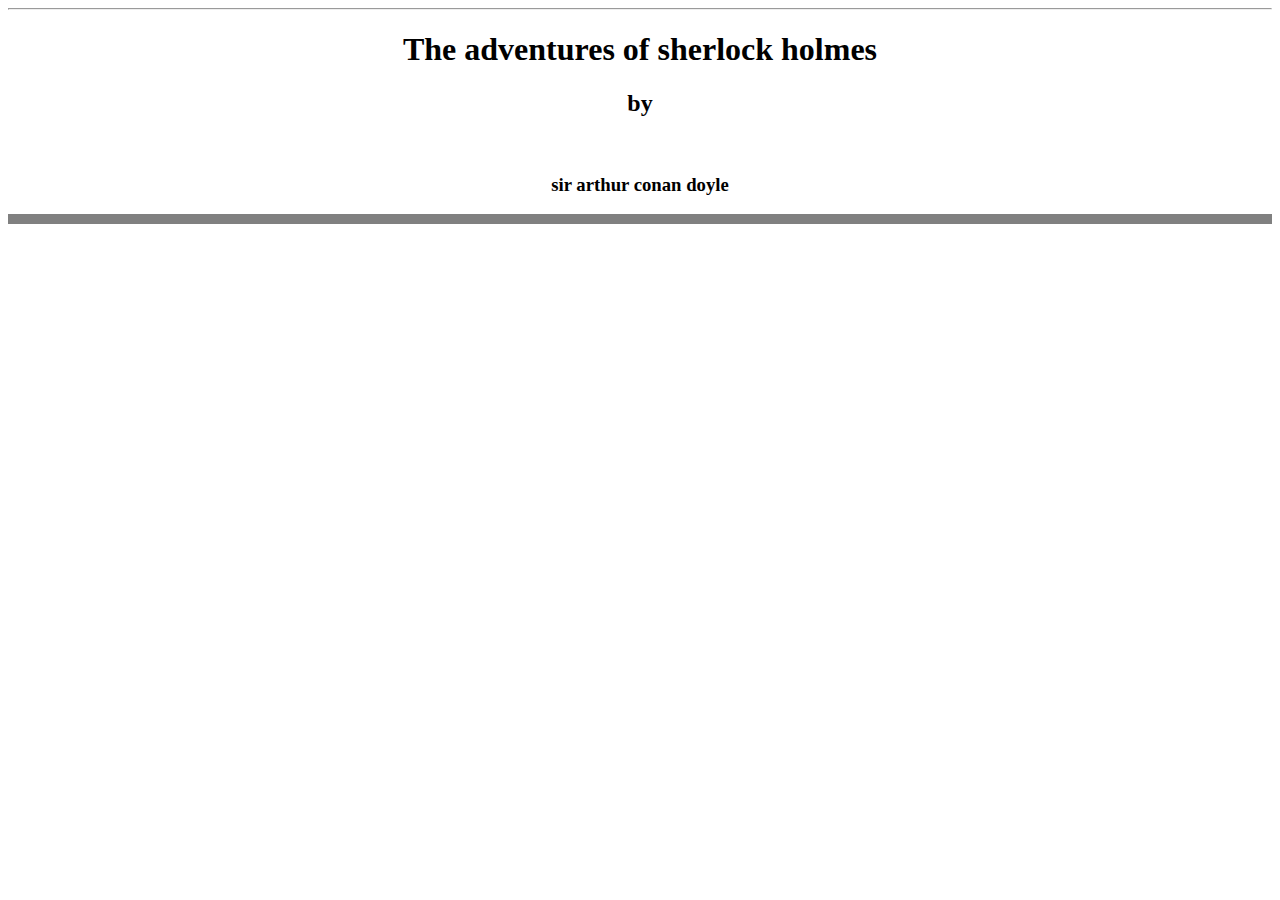
<file: index.html>
<!DOCTYPE html>
<html lang="en">
<head>
    <meta charset="UTF-8">
    <meta http-equiv="X-UA-Compatible" content="IE=edge">
    <meta name="viewport" content="width=device-width, initial-scale=1.0">
    <title>Document</title>
    <link rel="stylesheet" href="index.css">
</head>
<body>
    <center><!--it alligns all the elements to center-->
        <hr>
        <h1>The adventures of sherlock holmes</h1>
        <h2>by</h2>
        <br><!--br tag is used to give line break-->
        <h3>sir arthur conan doyle</h3><!--if we want to learn more about headings then we can go to html headings MDN or we can go to devdocs.io-->
        <hr size="10" noshade><!--it provides the horizontal row-->
    </center>
</body>
</html>
</file>
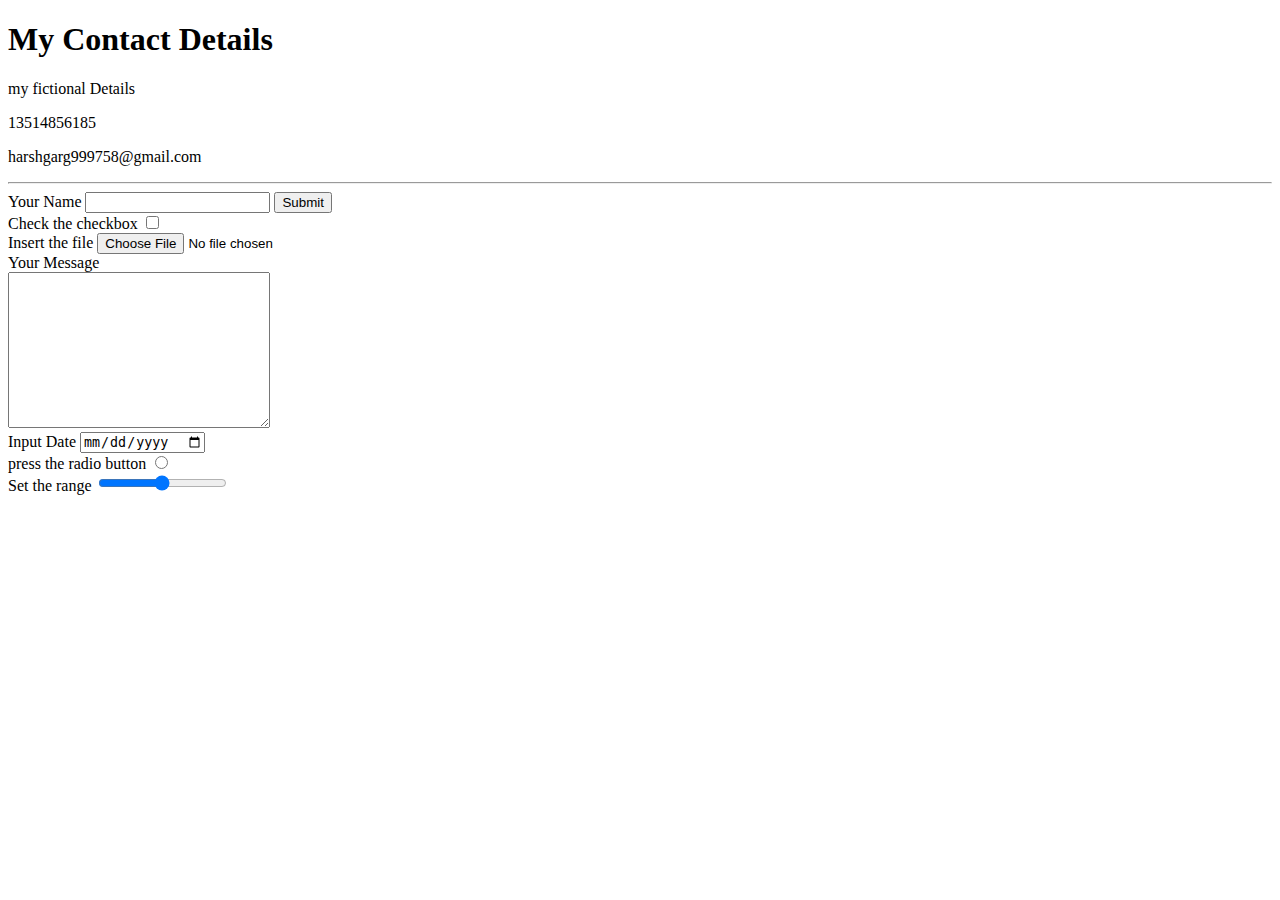
<file: contact_me.html>
<!DOCTYPE html>
<html lang="en">
<head>
    <meta charset="UTF-8">
    <meta http-equiv="X-UA-Compatible" content="IE=edge">
    <meta name="viewport" content="width=device-width, initial-scale=1.0">
    <title>ContactMe Form</title>
</head>
<body>
    <h1>My Contact Details
    </h1>
    <p>my fictional Details</p>
    <p>13514856185</p>
    <p>harshgarg999758@gmail.com</p>
    <hr>
    <form action="personal website.html">
        <label for="">Your Name</label>
        <input type="text">
        <input type="submit" name="" id="">
        <br>
        <label for="">Check the checkbox</label>
        <input type="checkbox" name="" id=""><br>
        <label for="">Insert the file</label>
        <input type="file"><br>
        <label for="">Your Message</label><br>
        <textarea name="name" id="" cols="30" rows="10"></textarea><br>
        <label for="">Input Date</label>
        <input type="date" name="" id=""><br>
        <label for="">press the radio button</label>
        <input type="radio" name="" id=""><br>
        <label for="">Set the range</label>
        <input type="range" name="" id=""><br>
    </form>

</body>
</html>
</file>
<file: index.css>
body{
    margin = 0;
    padding = 0;
}
img{
    margin = 0;
}
</file>
